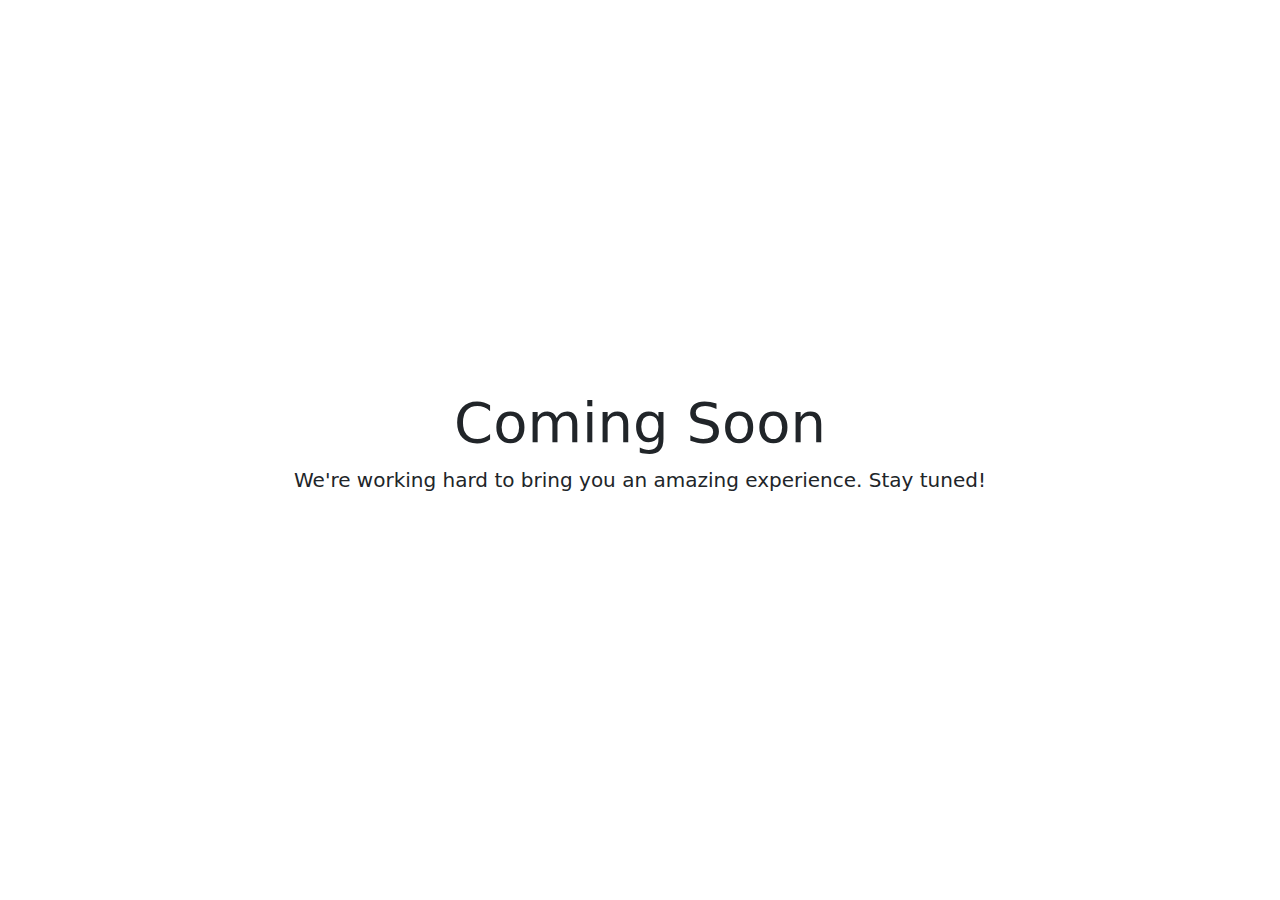
<file: games/coming-soon.html>
<!DOCTYPE html>
<html lang="en">
  <head>
    <meta charset="UTF-8">
    <meta name="viewport" content="width=device-width, initial-scale=1.0">
    <title>Coming Soon</title>
    <link rel="stylesheet" href="https://cdn.jsdelivr.net/npm/bootstrap@5.3.0/dist/css/bootstrap.min.css">
    <style>
      body {
        display: flex;
        justify-content: center;
        align-items: center;
        height: 100vh;
        background-color: #f8f9fa;
      }
      .container {
        text-align: center;
      }
      .display-4 {
        font-weight: bold;
      }
      .lead {
        font-size: 1.25rem;
      }
      .btn-primary {
        margin-top: 20px;
      }
      .footer {
        position: absolute;
        bottom: 20px;
        width: 100%;
        text-align: center;
      }
      .footer p {
        margin: 0;
      }
      .footer a {
        color: #007bff;
        text-decoration: none;
      }
      .footer a:hover {
        text-decoration: underline;
      }
      .footer i {
        margin-right: 5px;
      }
      .footer .social-links {
        margin-top: 10px;
      }
      .footer .social-links a {
        margin: 0 10px;
      }
      .footer .social-links i {
        font-size: 1.5rem;
      }
      .footer .social-links i:hover {
        color: #0056b3;
      }
    </style>
    <link rel="stylesheet" href="https://cdnjs.cloudflare.com/ajax/libs/font-awesome/6.4.0/css/all.min.css">
    <link rel="stylesheet" href="https://cdnjs.cloudflare.com/ajax/libs/animate.css/4.1.1/animate.min.css">
    <link rel="stylesheet" href="https://cdn.jsdelivr.net/npm/bootstrap-icons/font/bootstrap-icons.css">
    <link rel="stylesheet" href="https://cdn.jsdelivr.net/npm/bootstrap@5.3.0/dist/css/bootstrap.min.css">
    <link rel="stylesheet" href="https://cdnjs.cloudflare.com/ajax/libs/font-awesome/6.4.0/css/all.min.css">
    <link rel="stylesheet" href="https://cdnjs.cloudflare.com/ajax/libs/animate.css/4.1.1/animate.min.css">
    <link rel="stylesheet" href="https://cdn.jsdelivr.net/npm/bootstrap-icons/font/bootstrap-icons.css">
    <link rel="stylesheet" href="https://cdn.jsdelivr.net/npm/bootstrap@5.3.0/dist/css/bootstrap.min.css">
    <link rel="stylesheet" href="https://cdnjs.cloudflare.com/ajax/libs/font-awesome/6.4.0/css/all.min.css">
    <link rel="stylesheet" href="https://cdnjs.cloudflare.com/ajax/libs/animate.css/4.1.1/animate.min.css">
    <link rel="stylesheet" href="https://cdn.jsdelivr.net/npm/bootstrap-icons/font/bootstrap-icons.css">
    <link rel="stylesheet" href="https://cdn.jsdelivr.net/npm/bootstrap@5.3.0/dist/css/bootstrap.min.css">
    <link rel="stylesheet" href="https://cdnjs.cloudflare.com/ajax/libs/font-awesome/6.4.0/css/all.min.css">
    <link rel="stylesheet" href="https://cdnjs.cloudflare.com/ajax/libs/animate.css/4.1.1/animate.min.css">
    <link rel="stylesheet" href="https://cdn.jsdelivr.net/npm/bootstrap-icons/font/bootstrap-icons.css">
  </head>
  <body>
    <div class="container animate__animated animate__fadeIn">
      <h1 class="display-4">Coming Soon</h1>
      <p class="lead">We're working hard to bring you an amazing experience. Stay tuned!</p>
    </div>
  </body>
</html>
</file>
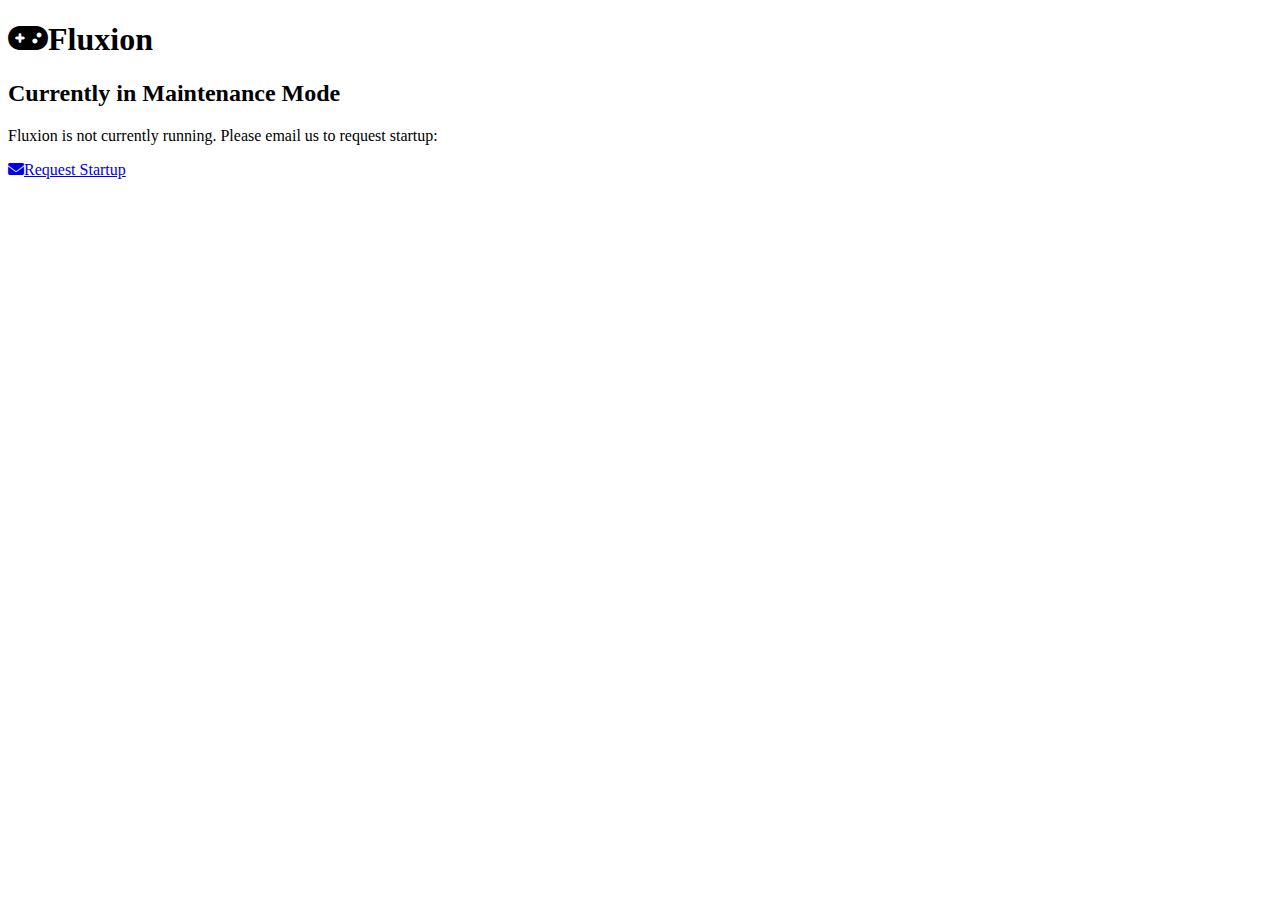
<file: templates/maintenance.html>
<!DOCTYPE html>
<html lang="en" data-bs-theme="dark">
<head>
    <meta charset="UTF-8">
    <meta name="viewport" content="width=device-width, initial-scale=1.0">
    <title>Fluxion Gaming Portal - Maintenance</title>
    <link rel="stylesheet" href="https://cdn.replit.com/agent/bootstrap-agent-dark-theme.min.css">
    <link rel="stylesheet" href="https://cdnjs.cloudflare.com/ajax/libs/font-awesome/6.4.0/css/all.min.css">
</head>
<body class="d-flex align-items-center justify-content-center min-vh-100">
    <div class="container text-center">
        <h1 class="display-4 mb-4"><i class="fas fa-gamepad me-3"></i>Fluxion</h1>
        <div class="alert alert-info p-4">
            <h2 class="h4 mb-3">Currently in Maintenance Mode</h2>
            <p class="mb-4">Fluxion is not currently running. Please email us to request startup:</p>
            <a href="mailto:rocko.sparacino@student.nisdtx.org?subject=Fluxion%20Startup&body=Please%20Please%20Please%20open%20Fluxion%20I%20Want%to%20play%games!" class="btn btn-primary btn-lg">
                <i class="fas fa-envelope me-2"></i>Request Startup
            </a>
        </div>
    </div>
</body>
</html>
</file>
